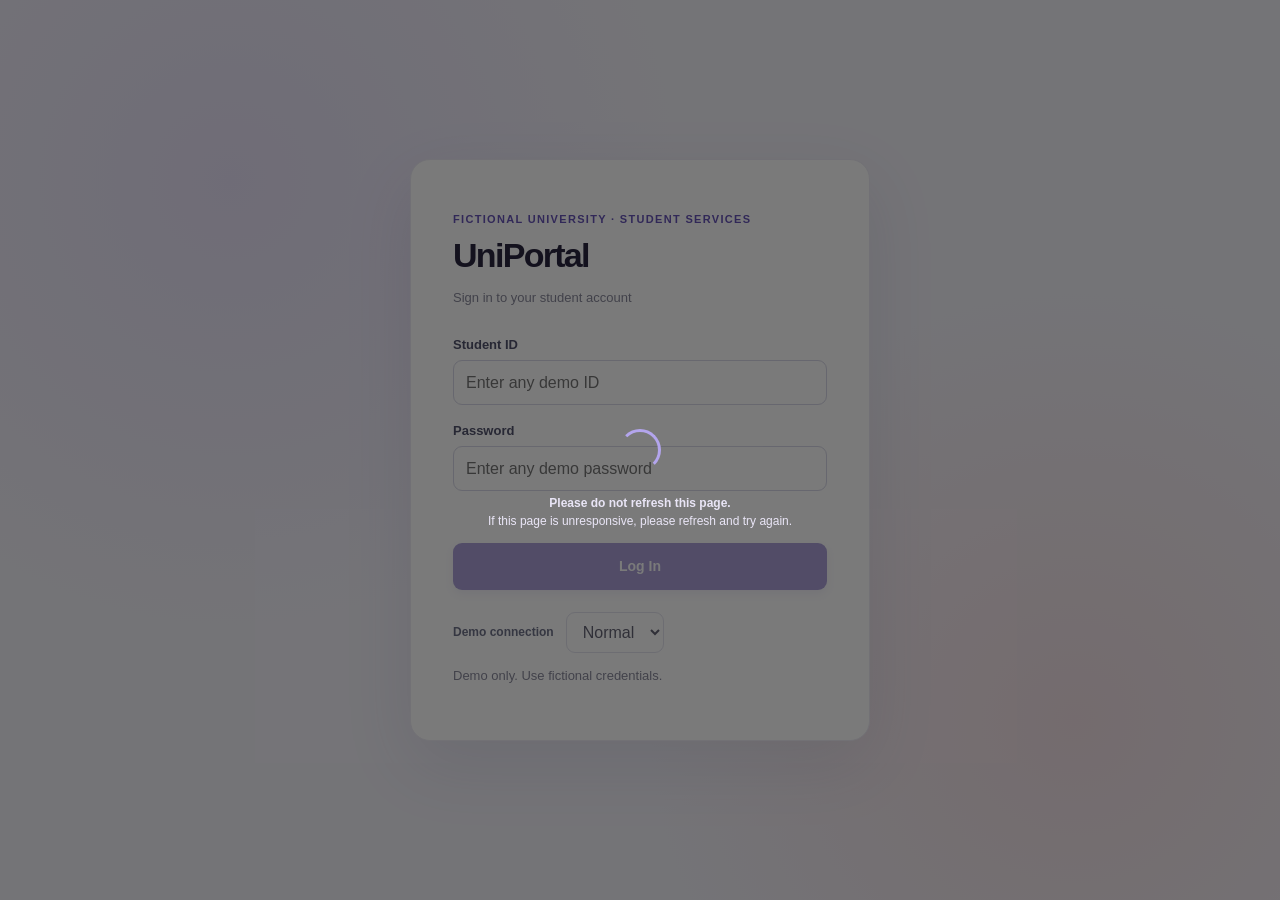
<file: Uniportal/index.html>
<!doctype html>
<html lang="en"><head><meta charset="utf-8"><meta name="viewport" content="width=device-width,initial-scale=1"><meta name="theme-color" content="#24213e"><title>UniPortal | Student Services</title><link rel="stylesheet" href="style.css"><script src="sections.js" defer></script><script src="script.js" defer></script></head><body><div id="app"></div></body></html>
</file>
<file: Uniportal/style.css>
:root{font-family:Inter,"Segoe UI",Arial,sans-serif;color:#20243c;background:#f4f3fa;font-size:16px;--ink:#25243c;--muted:#70738a;--purple:#6754b8;--purple-dark:#504095;--border:#e5e4ee;--surface:#fff;--nav:#24213e}
*{box-sizing:border-box}
body{margin:0}
button,input,select{font:inherit}
button,select{cursor:pointer}
button:disabled{cursor:wait;opacity:.55}
a{color:inherit}
.shell{min-height:100vh;padding-left:76px}
.sidebar{position:fixed;inset:0 auto 0 0;width:76px;background:linear-gradient(180deg,#292445,#1b1b32);display:flex;flex-direction:column;align-items:center;gap:12px;padding:20px 8px;z-index:2;box-shadow:4px 0 24px #27234212}
.nav-logo{width:45px;height:45px;display:flex;align-items:center;justify-content:center;border-radius:14px;background:#fff;color:#52409a;font-weight:800;font-size:25px;letter-spacing:-2px;margin-bottom:28px}.nav-logo span{color:#ec9e80}
.nav-icon{display:grid;place-items:center;border:0;background:transparent;color:#b8b3d0;width:46px;height:46px;border-radius:13px;font-size:22px;text-decoration:none;transition:background .18s,color .18s}
.nav-icon.active,.nav-icon:hover{background:#7564bc;color:#fff}
.nav-bottom{margin-top:auto}
.topbar{background:#ffffffdc;min-height:76px;display:flex;align-items:center;justify-content:space-between;padding:14px 38px;border-bottom:1px solid var(--border)}
.topbar h1{font-size:19px;font-weight:700;letter-spacing:-.02em;margin:0}
.tools{display:flex;align-items:center;gap:10px}
.delay-label{font-size:12px;font-weight:600;color:var(--muted)}
.delay-select,select,input{border:1px solid #d9d9e8;border-radius:9px;background:white;padding:10px 12px;color:var(--ink);outline-color:#8b7ad3}
.content{padding:36px 38px;max-width:1450px;margin:auto}
.heading-row,.toolbar,.toolbar-actions,.tabs,.row{display:flex;align-items:center;gap:12px}
.heading-row{justify-content:space-between;flex-wrap:wrap;margin-bottom:28px}
.heading-row h2{font-size:32px;font-weight:700;letter-spacing:-.04em;margin:0}
.tabs{gap:26px;color:#88899a;font-size:14px}.tabs span{padding:12px 0}.tabs span:first-child{color:var(--purple);border-bottom:2px solid var(--purple);font-weight:700}
.dashboard-grid{display:grid;grid-template-columns:1fr 1fr;gap:20px;align-items:start}.column{display:grid;gap:20px}
.widget{background:#fff;border:1px solid #eeedf5;padding:22px;border-radius:16px;box-shadow:0 9px 26px #38346708}
.widget h3{font-size:15px;letter-spacing:-.01em;font-weight:700;margin:0 0 16px;color:#363451}.widget-body{background:#f7f6fc;padding:18px;border-radius:10px;line-height:1.65;color:#696d84;font-size:14px}.widget-body strong{color:#3f385f}.widget-body hr{border:0;border-top:1px solid #e5e2f0;margin:15px 0}.widget.empty .widget-body{text-align:center}
.text-link{border:0;background:none;color:var(--purple);font-weight:700;padding:0;text-decoration:underline;cursor:pointer}
.btn{border:1px solid transparent;border-radius:9px;padding:11px 18px;background:var(--purple);color:#fff;font-weight:650;font-size:14px;white-space:nowrap;box-shadow:0 4px 10px #6754b827;transition:background .18s,transform .18s}.btn:hover{background:var(--purple-dark)}.btn.secondary{background:#fff;border-color:#dbd9e8;color:#56556e;box-shadow:none;text-decoration:none}.btn.secondary:hover{background:#f4f2fa}.btn.muted{background:#efedf6;color:#858198;box-shadow:none}
.toolbar{justify-content:space-between;flex-wrap:wrap;padding-bottom:18px;border-bottom:1px solid #e1e0eb}.toolbar+.toolbar{padding-top:18px;border:0}.toolbar-actions{flex-wrap:wrap}
.field{display:grid;gap:8px;margin-bottom:18px}.field label{font-size:13px;font-weight:700;color:#52536d}.field input{width:100%;min-height:45px}.term{min-width:260px}.search{max-width:240px}.table-wrap{overflow-x:auto}
.course-table{width:100%;border-spacing:0 9px;min-width:840px;text-align:left}.course-table th{font-size:11px;letter-spacing:.08em;color:#88899d;padding:12px;font-weight:700}.course-table td{background:white;padding:17px 12px;border-block:1px solid #eeedf4;font-size:14px}.course-table td:first-child{border-left:1px solid #eeedf4;border-radius:12px 0 0 12px}.course-table td:last-child{border-right:1px solid #eeedf4;border-radius:0 12px 12px 0}.course-code{line-height:1.5;font-weight:700}.course-code small{display:block;color:#89899c;font-weight:400}.status{font-size:12px;color:#49816a;background:#e9f5ee;padding:5px 8px;border-radius:6px;font-weight:bold}.status.closed{color:#b75966;background:#fbebee}.select-course{width:18px;height:18px;accent-color:var(--purple)}.session{font-size:13px;color:#8a7c9b}
.card{max-width:760px;background:#fff;border:1px solid #ecebf3;border-radius:18px;padding:32px;margin:auto;box-shadow:0 14px 40px #3931620d}.card h2{font-size:25px;font-weight:700;letter-spacing:-.03em;margin:0 0 12px}.card p{line-height:1.65;color:#6b6d84}.notice{background:#f0eefb;border-left:4px solid #8d7bca;border-radius:4px 9px 9px 4px;padding:15px;line-height:1.6;margin:20px 0;color:#55536e}.warning{background:#fff5eb;border-left-color:#d8a572}
.login-page{min-height:100vh;display:grid;place-items:center;padding:24px;background:radial-gradient(circle at 18% 20%,#e9e3fa 0,transparent 35%),radial-gradient(circle at 84% 80%,#f4e1e6 0,transparent 33%),#f4f3fa}.login-card{width:min(460px,100%);background:#fff;border:1px solid #eeecf5;border-radius:20px;padding:42px;box-shadow:0 24px 70px #423a751a}.brand{font-size:34px;letter-spacing:-.05em;margin:10px 0 6px;color:#29253f}.eyebrow{color:var(--purple);font-size:11px;font-weight:800;letter-spacing:.12em}.subtle{color:#89899b;font-size:13px;line-height:1.5}.login-card form{margin-top:30px}.login-card .btn{width:100%;min-height:47px}
.error{color:#b13f58;min-height:1.4em;font-size:14px}.step{display:inline-block;font-size:11px;font-weight:800;color:var(--purple);background:#f0edfb;padding:7px 10px;border-radius:6px;text-transform:uppercase;letter-spacing:.08em;margin-bottom:14px}.receipt{background:#f7f6fb;padding:16px 18px;margin:20px 0;border-radius:10px}.receipt-row{display:flex;justify-content:space-between;gap:16px;padding:9px 0;border-bottom:1px solid #e8e6ef}.receipt-row:last-child{border:0}.checkline{display:flex;align-items:flex-start;gap:10px;margin:22px 0;line-height:1.5;color:#53536a;font-size:14px}.checkline input{width:18px;height:18px;accent-color:var(--purple);flex-shrink:0}.hidden-submit{border:0;background:transparent;color:#88859b;text-decoration:underline;font-size:12px;padding:2px;cursor:pointer}.hidden-submit:focus{outline:2px solid #7564bc}.hidden-submit:disabled{cursor:not-allowed;opacity:.5}.success-label{display:inline-block;color:#397555;background:#e9f6ee;padding:8px 12px;border-radius:7px;font-weight:700;margin-bottom:16px;font-size:13px}
.overlay{position:fixed;inset:0;background:#24213899;display:grid;place-items:center;z-index:10;padding:20px}.modal{background:white;max-width:460px;width:100%;padding:32px;border-radius:18px;box-shadow:0 24px 65px #17142735}.modal h2{margin:0;font-size:23px;letter-spacing:-.03em}.modal p{color:#6f7085;line-height:1.6}.notice-count{font-size:11px;letter-spacing:.1em;font-weight:800;color:#9386bc;margin-bottom:12px}
.loading{position:fixed;inset:0;background:rgba(0,0,0,.52);z-index:20;display:grid;place-items:center}.spinner{display:inline-block;width:42px;height:42px;border:3px solid transparent;border-top-color:#b3a5ed;border-right-color:#b3a5ed;border-radius:50%;animation:spin .8s linear infinite}@keyframes spin{to{transform:rotate(360deg)}}
.terms-scroll{height:220px;overflow-y:auto;border:1px solid #e1dfea;border-radius:10px;background:#f9f8fc;padding:14px 18px;line-height:1.6}.terms-scroll h3{font-size:15px;margin:18px 0 6px}.terms-scroll p{font-size:14px;margin:6px 0 18px}.terms-end{padding:15px 0;border-top:1px solid #dedbe8}.terms-status{font-size:13px;color:#807999;min-height:2.5em}
.footer{text-align:center;color:#a1a0b1;font-size:12px;padding:26px}.visually-hidden{position:absolute;width:1px;height:1px;padding:0;margin:-1px;overflow:hidden;clip:rect(0,0,0,0);white-space:nowrap;border:0}
@media(max-width:700px){.shell{padding-left:54px}.sidebar{width:54px;padding:14px 4px}.nav-logo{width:39px;height:39px;margin-bottom:18px}.nav-icon{width:40px;height:40px}.topbar{padding:12px 16px;min-height:68px}.topbar h1{font-size:17px}.content{padding:22px 16px}.heading-row h2{font-size:26px}.dashboard-grid{grid-template-columns:1fr}.tabs{gap:14px;font-size:13px}.delay-label{display:none}.toolbar-actions{gap:6px}.btn{padding:10px}.term{min-width:0;width:100%}.receipt-row{flex-direction:column;gap:2px}.card,.modal{padding:24px}.login-card{padding:30px}}
.loading-advice{position:absolute;top:calc(50% + 44px);color:#e9e5f6;text-align:center;font-size:12px;line-height:1.5}
.sidebar{overflow-y:auto;scrollbar-width:thin;scrollbar-color:#777094 transparent}.nav-panel{position:fixed;z-index:5;left:76px;top:0;bottom:0;width:270px;background:#fff;box-shadow:8px 0 26px #26214222;padding:22px 14px;overflow:auto}.nav-panel[hidden]{display:none}.nav-panel-heading{display:flex;justify-content:space-between;align-items:center;padding:0 8px 14px;border-bottom:1px solid var(--border)}.nav-panel-heading h2{font-size:16px;margin:0;color:var(--ink)}.nav-close{background:none;border:0;font-size:26px;color:var(--muted);cursor:pointer}.nav-panel-links{display:grid;gap:3px;padding-top:12px}.nav-panel-links button{border:0;background:transparent;text-align:left;border-radius:8px;padding:11px;color:#4b4862;font-size:14px;cursor:pointer}.nav-panel-links button:hover,.nav-panel-links button:focus{background:#f0eefb;color:var(--purple)}.section-heading{margin-top:28px}.section-heading h2{font-size:27px}.calendar-grid{display:grid;grid-template-columns:100px repeat(5,minmax(120px,1fr));min-width:700px;background:#fff;border:1px solid var(--border);border-radius:12px;overflow:auto}.calendar-grid>div{padding:14px;border-right:1px solid var(--border);border-bottom:1px solid var(--border);min-height:64px}.calendar-time,.calendar-day{font-weight:700;color:var(--muted);font-size:12px}.calendar-event{background:#eeeafa;border-radius:8px;color:var(--purple-dark);font-size:13px;font-weight:700}.calendar-event small{font-weight:400}.calendar-grid:has(.calendar-event){overflow-x:auto}@media(max-width:700px){.nav-panel{left:54px;width:min(270px,calc(100vw - 54px))}.calendar-grid{min-width:700px}.content:has(.calendar-grid){overflow-x:auto}}
.tabs button{background:none;border:0;border-bottom:2px solid transparent;padding:12px 0;color:#88899a;font:inherit;cursor:pointer}.tabs button:hover{color:var(--purple)}
</file>
